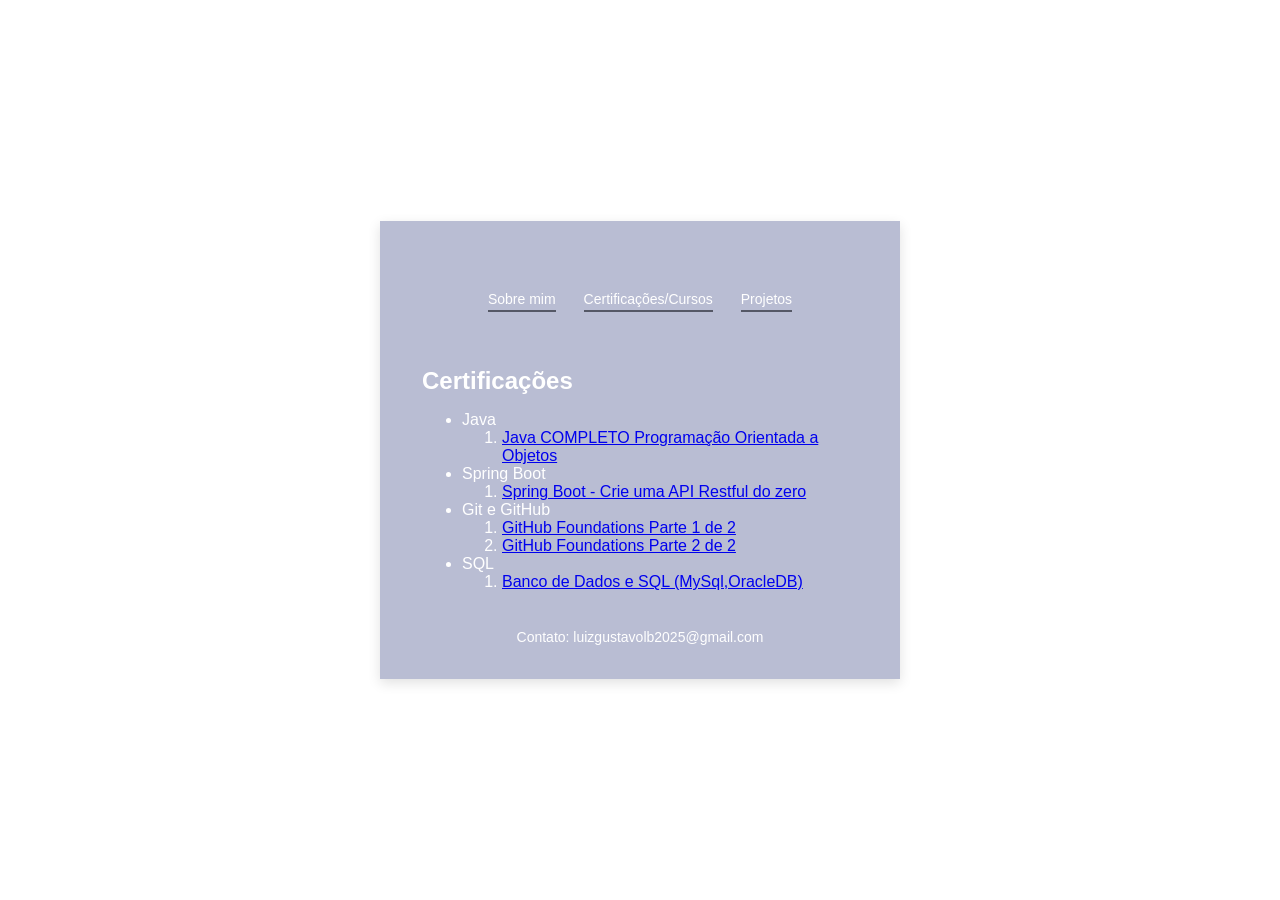
<file: certificacoes.html>
<!DOCTYPE html>
<html lang="pt-BR">
<head>
    <meta charset="UTF-8">
    <meta name="viewport" content="width=device-width, initial-scale=1.0">
    <link rel="stylesheet" href="stylesheet.css">
    <title>Luiz Gustavo | Portfólio</title>
</head>
<body>
    <div class="portfolio">
        <nav>
            <a href="index.html">Sobre mim</a>
            <a href="certificacoes.html">Certificações/Cursos</a>
            <a href="projetos.html">Projetos</a>
        </nav>

        <main>
            <h1>Certificações</h1>
            <ul>
                <li>Java</li>
                <ol>
                    <li>
                        <a href="https://www.udemy.com/certificate/UC-210b11aa-43ef-4846-a9ed-a554655c81f9/"
                        target="_blank">Java COMPLETO Programação Orientada a Objetos</a>
                    </li>
                </ol>
                <li>Spring Boot</li>
                <ol>
                    <li>
                        <a href="https://www.udemy.com/course/spring-boot-expert/"
                        target="_blank">Spring Boot - Crie uma API Restful do zero</a>
                    </li>
                </ol>
                <li>Git e GitHub</li>
                <ol>
                    <li>
                        <a href="https://learn.microsoft.com/api/achievements/share/pt-br/LuizGustavo-0466/8VTB2LPW?sharingId=A30CFBEBDA5C9622" target="_blank">GitHub Foundations Parte 1 de 2</a>
                    </li>
                    <li>
                        <a href="https://learn.microsoft.com/api/achievements/share/pt-br/LuizGustavo-0466/EGFNWQWP?sharingId=A30CFBEBDA5C9622" target="_blank">GitHub Foundations Parte 2 de 2</a>
                    </li>
                </ol>
                <li>SQL</li>
                <ol>
                    <li>
                        <a href="https://www.udemy.com/certificate/UC-d28ac830-636e-4944-8ae0-4d3f702ed996/"
                        target="_blank">Banco de Dados e SQL (MySql,OracleDB)</a>
                    </li>
            </ul>
        </main>

        <footer>
            <p>Contato: luizgustavolb2025@gmail.com</p>
        </footer>
    </div>
</body>
</html>
</file>
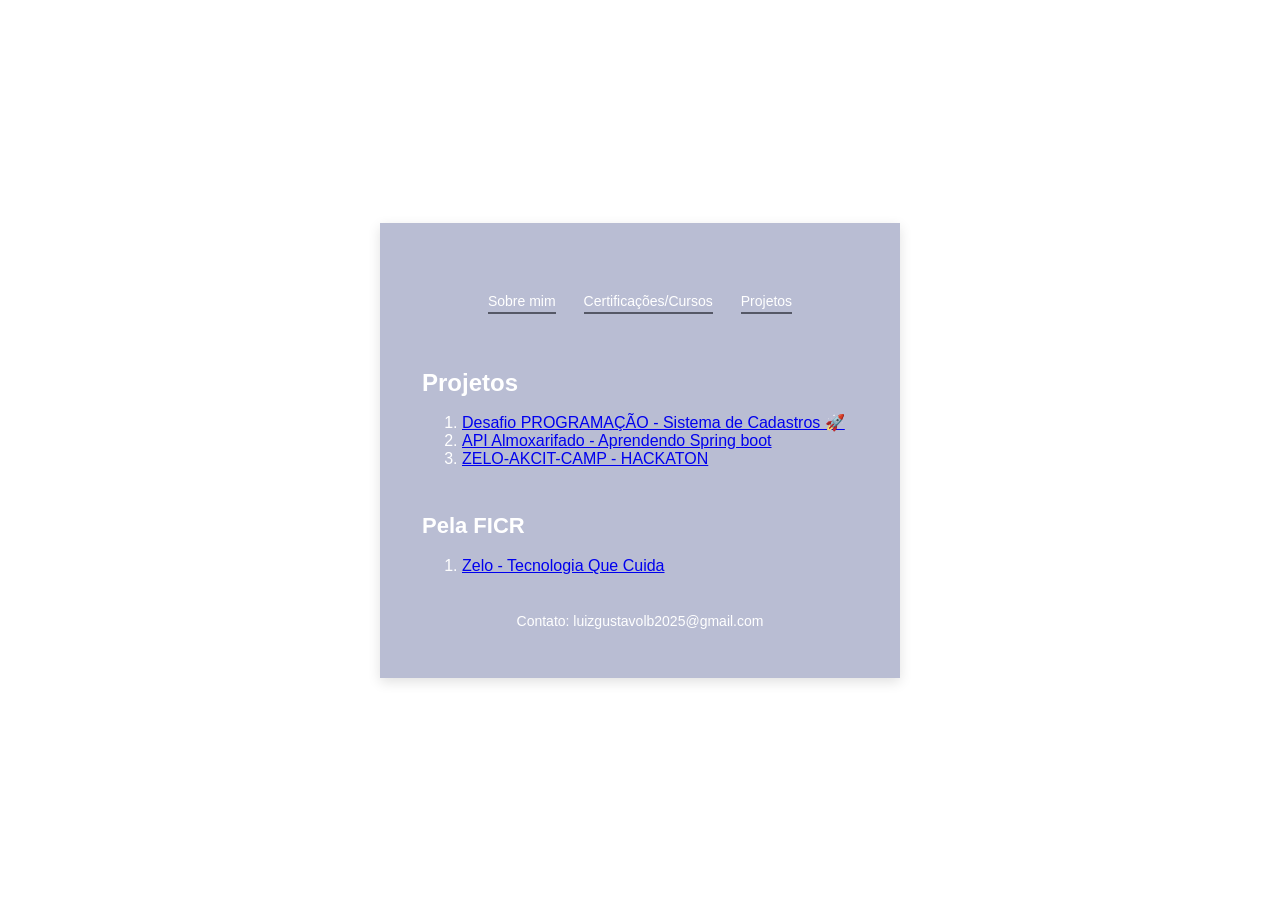
<file: projetos.html>
<!DOCTYPE html>
<html lang="pt-BR">
<head>
    <meta charset="UTF-8">
    <meta name="viewport" content="width=device-width, initial-scale=1.0">
    <link rel="stylesheet" href="stylesheet.css">
    <title>Luiz Gustavo | Portfólio</title>
</head>
<body>
    <div class="portfolio">
        <nav>
            <a href="index.html">Sobre mim</a>
            <a href="certificacoes.html">Certificações/Cursos</a>
            <a href="projetos.html">Projetos</a>
        </nav>

        <main>
            <h1>Projetos</h1>
            <ol>
                <li><a href="https://github.com/CostelaGit/desafioCadastro">Desafio PROGRAMAÇÃO - Sistema de Cadastros 🚀</a></li>
                <li><a href="https://github.com/CostelaGit/API-ALMOXARIFADO">API Almoxarifado - Aprendendo Spring boot</a></li>
                <li><a href="https://github.com/Joshua-Brito/ZELO-AKCIT-CAMP">ZELO-AKCIT-CAMP - HACKATON</a></li>
            </ol>
            <h2>Pela FICR</h2>
            <ol>
                <li><a href="https://github.com/CostelaGit/Zelo---Tecnologia-Que-Cuida">Zelo - Tecnologia Que Cuida</a></li>
            </ol>
        </main>

        <footer>
            <p>Contato: luizgustavolb2025@gmail.com</p>
        </footer>
    </div>
</body>
</html>
</file>
<file: stylesheet.css>
* {
    box-sizing: border-box;
}

html {
    scroll-behavior: smooth;
}

body {
    margin: 0;
    min-height: 100vh;
    display: flex;
    align-items: center;
    justify-content: center;
    font-family: Arial, sans-serif;
    background: #ffffff;
    color: #ffffff;
}

.portfolio {
    width: min(520px, 90%);
    min-height: 455px;
    padding: 70px 42px 30px;
    background: #b9bdd3;
    box-shadow: 0 4px 12px rgb(0 0 0 / 12%);
}

nav {
    display: flex;
    justify-content: center;
    gap: 28px;
    margin-bottom: 55px;
}

nav a {
    padding-bottom: 3px;
    color: #ffffff;
    text-decoration: none;
    border-bottom: 2px solid #555866;
    font-size: 14px;
}

nav a:hover {
    color: #555866;
}

.apresentacao {
    display: grid;
    grid-template-columns: 125px 1fr;
    gap: 22px;
    align-items: center;
}

.apresentacao img {
    width: 108px;
    height: 108px;
    object-fit: cover;
}

.conteudo {
    min-height: 180px;
    padding: 25px;
    background: #ffffff;
    color: #555866;
}

h1 {
    margin: 0 0 15px;
    font-size: 24px;
}

h2 {
    margin-top: 45px;
    font-size: 22px;
}

p {
    line-height: 1.6;
    font-size: 14px;
}

footer {
    margin-top: 35px;
    text-align: center;
}

footer p {
    margin: 0;
}

@media (max-width: 600px) {
    .portfolio {
        padding: 40px 25px 25px;
    }

    nav {
        gap: 12px;
    }

    nav a {
        font-size: 12px;
    }

    .apresentacao {
        grid-template-columns: 1fr;
    }

    .apresentacao img {
        margin: auto;
    }
}
</file>
